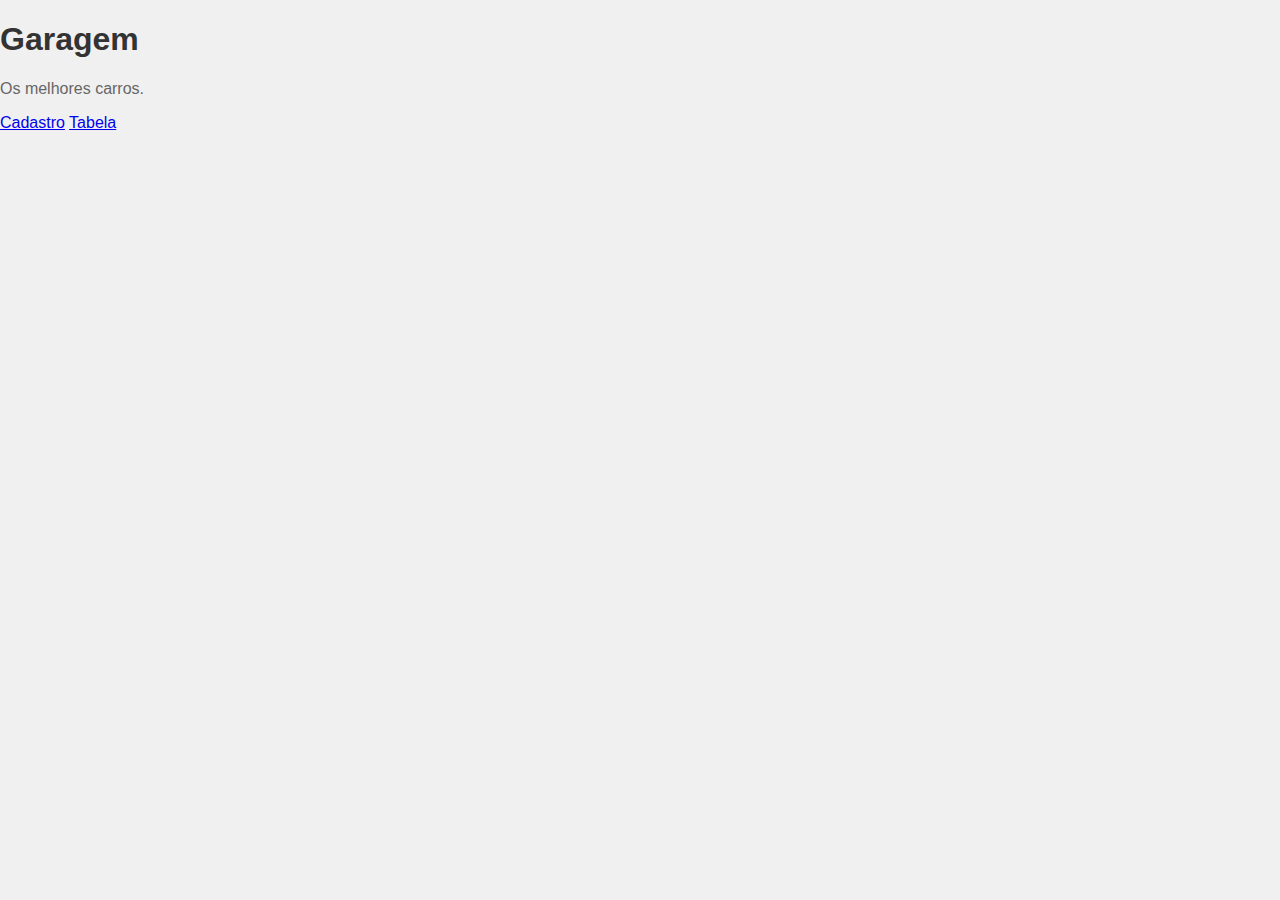
<file: SA/index.html>
<!DOCTYPE html>
<html lang="pt-br">
<head>
    <meta charset="UTF-8">
    <meta name="viewport" content="width=device-width, initial-scale=1.0">
    <title>Página Inicial</title>
    <link rel="stylesheet" href="style.css">
</head>
<body>
    <h1>Garagem</h1>
    <p>Os melhores carros.</p>
    <a href="cadastro.html">Cadastro</a>
    <a href="tabela.html">Tabela</a>
    <script src="script.js"></script>
</body>
</html>
</file>
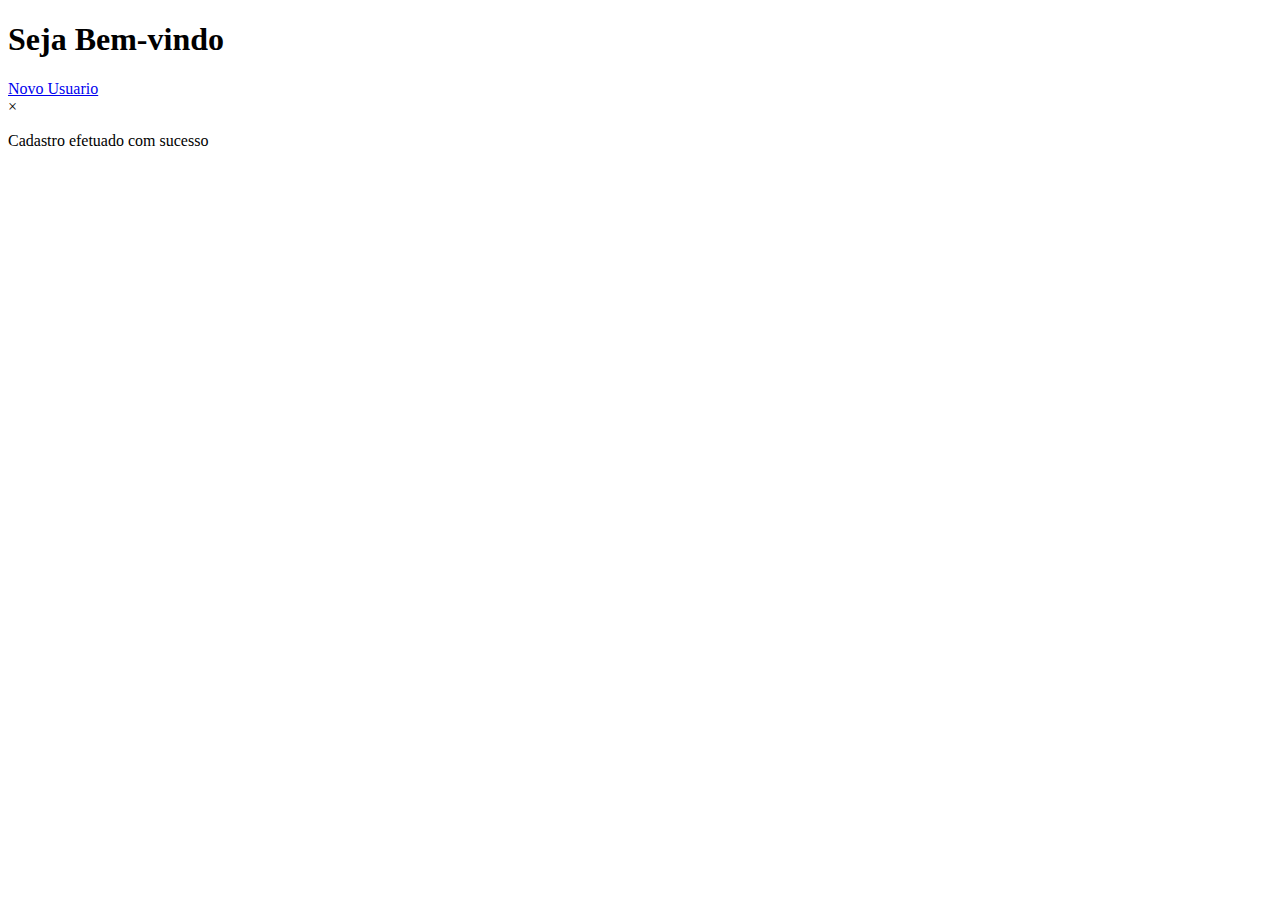
<file: SA/aluguelPro.html>
<!DOCTYPE html>
<html lang="pt-br">
<head>
    <meta charset="UTF-8">
    <meta name="viewport" content="width=device-width, initial-scale=1.0">
    <title>AluguelPro</title>
</head>
<body>
    <h1>Seja Bem-vindo</h1>
    <a href="cadastronovo.html">Novo Usuario</a>
    <div id="myModal" class="modal">
        <div class="modal-content">
            <span class="close">&times;</span>
            <p>Cadastro efetuado com sucesso</p>
        </div>
    </div>

    
    <script src="cadastro.js"></script>
</body>
</html>
</file>
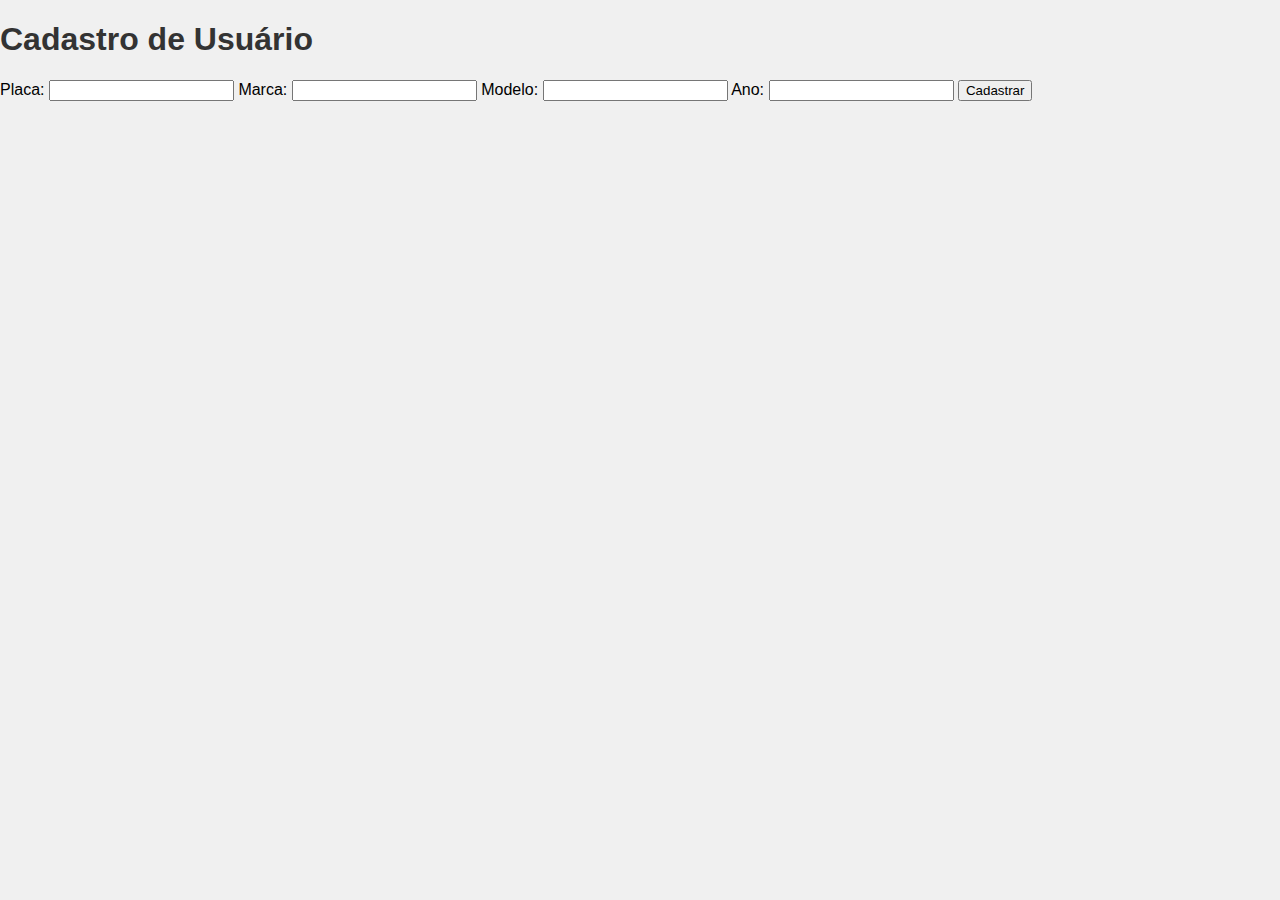
<file: SA/cadastro.html>
<!DOCTYPE html>
<html lang="pt-br">
<head>
    <meta charset="UTF-8">
    <meta name="viewport" content="width=device-width, initial-scale=1.0">
    <title>Veiculos</title>
    <link rel="stylesheet" href="style.css">
</head>
<body>
    <h1>Cadastro de Usuário</h1>
    <form id="cadastroForm">
        <label for="placa">Placa:</label>
        <input type="text" id="placa" name="placa" required>
        <label for="marca">Marca:</label>
        <input type="text" id="marca" name="marca" required>
        <label for="modelo">Modelo:</label>
        <input type="text" id="modelo" name="modelo" required>
        <label for="ano">Ano:</label>
        <input type="text" id="ano" name="ano" required>
        <button type="submit">Cadastrar</button>
    </form>

    <div id="myModal" class="modal">
        <div class="modal-content">
            <span class="close">&times;</span>
            <p>Cadastro efetuado com sucesso</p>
        </div>
    </div>

    <script src="script.js"></script>
</body>
</html>
</file>
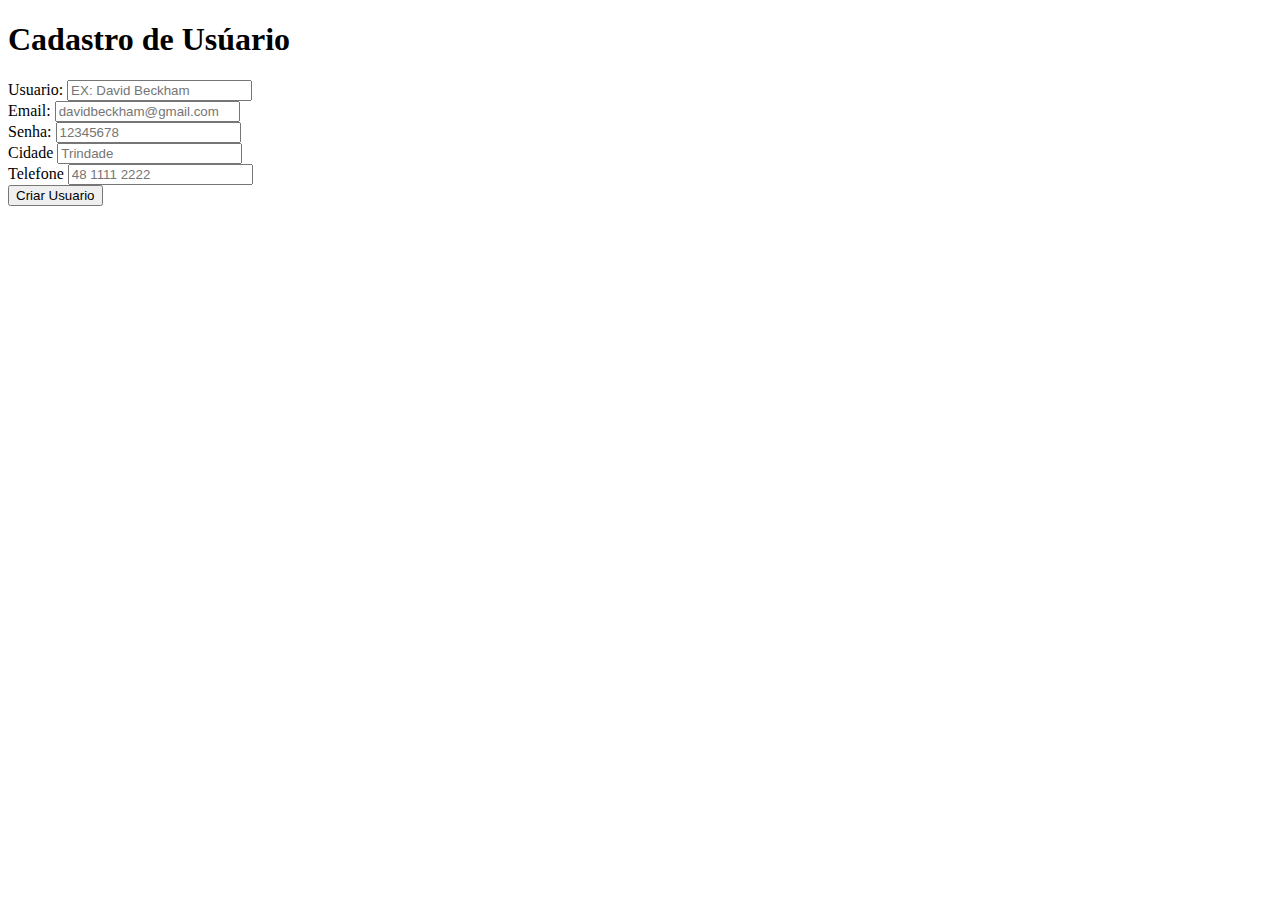
<file: SA/cadastronovo.html>
<!DOCTYPE html>
<html lang="pt-br">
<head>
    <meta charset="UTF-8">
    <meta name="viewport" content="width=device-width, initial-scale=1.0">
    <title>Registre-se</title>
</head>
<body>
    <h1>Cadastro de Usúario</h1>
    <form action="">
    <form id="cadastroForm">
        <label for="nome">Usuario:</label>
        <input type="text" id="nome" name="nome" placeholder="EX: David Beckham"> <br>
        <label for="email">Email:</label>
        <input type="email" id="email" name="email" placeholder="davidbeckham@gmail.com"><br>
        <label for="senha">Senha:</label>
        <input type="password" id="senha" name="senha" placeholder="12345678" required><br>
        <label for="cidade">Cidade</label>
        <input type="text" id="bairro" name="bairro" placeholder="Trindade"><br>
        <label for="telefone">Telefone</label> 
        <input type="text" id="celular" name="celular" placeholder="48 1111 2222"><br>
        <button type="submit">Criar Usuario</button>
    </form>
</body>
</html>
</file>
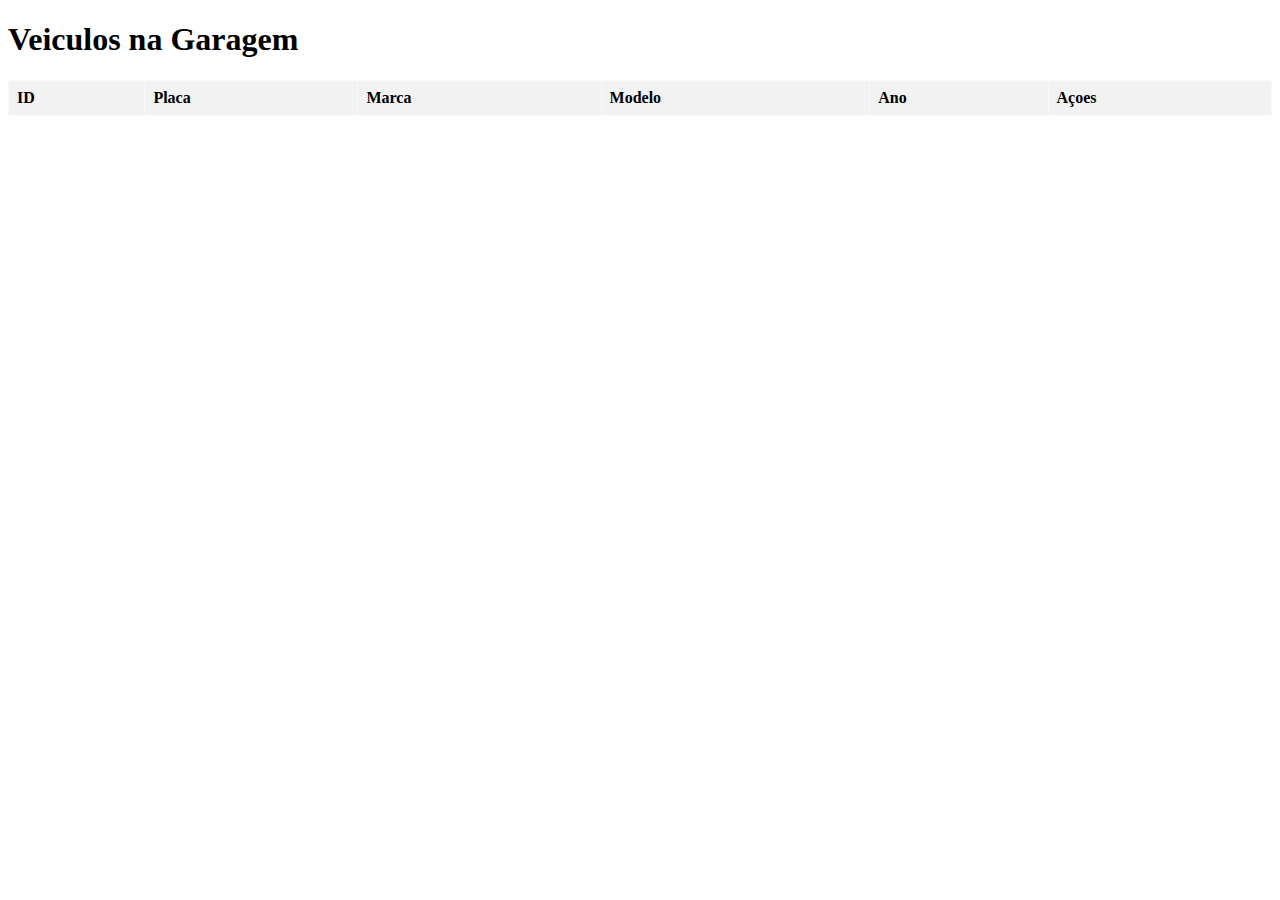
<file: SA/tabela.html>
<!DOCTYPE html>
<html lang="pt-br">
<head>
    <meta charset="UTF-8">
    <meta name="viewport" content="width=device-width, initial-scale=1.0">
    <title>Tabela</title>
    <link rel="stylesheet" href="styletabela.css">
</head>
<body>
    <h1>Veiculos na Garagem</h1>
    <table id="tabelaDados">
        <thead>
            <tr>
                <th>ID</th>
                <th>Placa</th>
                <th>Marca</th>
                <th>Modelo</th>
                <th>Ano</th>
                <th>Açoes</th>
            </tr>
        </thead>
        <tbody>
            <!-- Linhas de dados serão adicionadas aqui dinamicamente -->
        </tbody>
    </table>
    <div id="modalAcoes" class="modal">
        <div class="modal-content">
            <span class="close">&times;</span>
            <p>Configuraçoes do veiculo <span id="veiculoPlaca"></span>?</p> <!-- Conteudo que fica dentro do paragrafo-->
            <button id="btnExcluir">Excluir</button>
            <button id="btnEditar">Editar</button>
        </div>
    </div>

    <script src="scripttabela.js"></script>
</body>
</html>
</file>
<file: SA/style.css>
/* Definição do estilo geral do corpo da página */
body {
    font-family: Arial, sans-serif; /* Define a fonte do texto */
    background-color: #f0f0f0; /* Define a cor de fundo da página */
    margin: 0; /* Remove a margem padrão do corpo */
    padding: 0; /* Remove o padding padrão do corpo */
}
/* Estilização do título principal */
h1 {
    color: #333; /* Define a cor do texto do título */
}
/* Estilização dos parágrafos */
p {
    font-size: 16px; /* Define o tamanho da fonte dos parágrafos */
    color: #666; /* Define a cor do texto dos parágrafos */
}
/* Estilo para o modal */
.modal {
    display: none; /* Oculta o modal por padrão */
    position: fixed; /* Fixa o modal na tela */
    z-index: 1; /* Garante que o modal fique acima de outros elementos */
    left: 0;
    top: 0;
    width: 100%; /* Largura total da tela */
    height: 100%; /* Altura total da tela */
    overflow: auto; /* Adiciona barra de rolagem se necessário */
    background-color: rgb(0,0,0); /* Cor de fundo */
    background-color: rgba(0,0,0,0.4); /* Cor de fundo com transparência */
}
/* Estilo para o conteúdo do modal */
.modal-content {
    background-color: #fefefe; /* Cor de fundo do conteúdo */
    margin: 15% auto; /* Margem para centralizar o modal */
    padding: 20px; /* Espaçamento interno */
    border: 1px solid #888; /* Borda do modal */
    width: 80%; /* Largura do conteúdo do modal */
}
/* Estilo para o botão de fechar */
.close {
    color: #aaa; /* Cor do botão de fechar */
    float: right; /* Alinha à direita */
    font-size: 28px; /* Tamanho da fonte */
    font-weight: bold; /* Negrito */
}
/* Estilo para o botão de fechar quando o mouse estiver sobre ele */
.close:hover,
.close:focus { /*Selecionar 
    color: black; /* Cor preta */
    text-decoration: none; /* Remove sublinhado */
    cursor: pointer; /* Altera o cursor para pointer */
}
</file>
<file: SA/styletabela.css>
/* Estilização para a tabela */
table {
    width: 100%;
    border-collapse: collapse; /* Remove espaços entre as células */
}
/* Estilização para as células da tabela */
th, td {
    border: 1px solid #f8f8f8; /* Define borda */
    padding: 8px; /* Espaçamento interno */
    text-align: left; /* Alinhamento do texto */
}
/* Estilização para o cabeçalho da tabela */
th {
    background-color: #f2f2f2; /* Cor de fundo */
    color: black; /* Cor do texto */
}
.modal {
    display: none; /* Oculta o modal por padrão */
    position: fixed; /* Fixa o modal na tela */
    z-index: 1; /* Garante que o modal fique acima de outros elementos */
    left: 0;
    top: 0;
    width: 100%; /* Largura total da tela */
    height: 100%; /* Altura total da tela */
    overflow: auto; /* Adiciona barra de rolagem se necessário */
    background-color: rgb(0,0,0); /* Cor de fundo */
    background-color: rgba(0,0,0,0.4); /* Cor de fundo com transparência */
}
/* Estilo para o conteúdo do modal */
.modal-content {
    background-color: #fefefe; /* Cor de fundo do conteúdo */
    margin: 15% auto; /* Margem para centralizar o modal */
    padding: 20px; /* Espaçamento interno */
    border: 1px solid #888; /* Borda do modal */
    width: 80%; /* Largura do conteúdo do modal */
}
/* Estilo para o botão de fechar */
.close {
    color: #aaa; /* Cor do botão de fechar */
    float: right; /* Alinha à direita */
    font-size: 28px; /* Tamanho da fonte */
    font-weight: bold; /* Negrito */
}
/* Estilo para o botão de fechar quando o mouse estiver sobre ele */
.close:hover,
.close:focus {
    color: black; /* Cor preta */
    text-decoration: none; /* Remove sublinhado */
    cursor: pointer; /* Altera o cursor para pointer */
}
</file>
